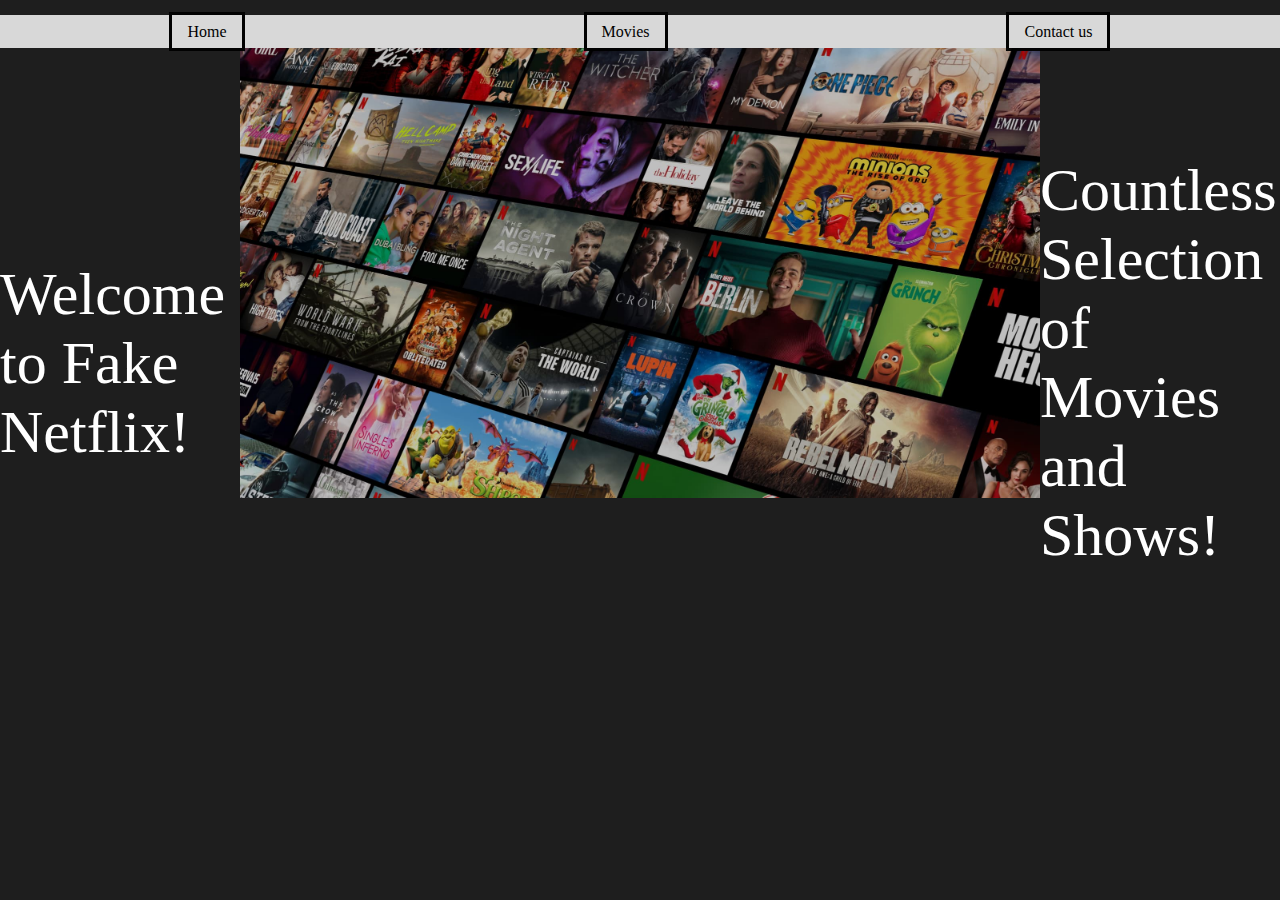
<file: home.html>
<!DOCTYPE html>
<html lang="en">
  <head>
    <meta charset="UTF-8" />
    <meta name="viewport" content="width=device-width, initial-scale=1.0" />
    <title>Fake Netflix</title>
    <link rel="stylesheet" href="styles.css" />
  </head>
  <body>
    <nav id="main-nav">
      <div>
        <a href="home.html">
          <p>Home</p>
        </a>
      </div>
      <div>
        <a href="movies.html">
          <p>Movies</p>
        </a>
      </div>
      <div>
        <a href="contact.html">
          <p>Contact us</p>
        </a>
      </div>
    </nav>
    <div id="main-container">
      <div id="main-text-one-container" class="main-text-container">
        <p>Welcome to Fake Netflix!</p>
      </div>
      <div id="image-container">
        <img src="./images/main-image.jpg" alt="" />
      </div>
      <div id="main-text-two-container" class="main-text-container">
        <p>Countless Selection of Movies and Shows!</p>
      </div>
    </div>
  </body>
</html>
</file>
<file: styles.css>
body {
  background-color: rgb(30, 30, 30);
}
* {
  padding: 0px;
  margin: 0px;
}
#main-nav {
  margin-top:15px ;
  background-color: #e3e3e3;
  opacity: 95%;
  height: 3.7vh;
  display: flex;
  justify-content: space-around;
  align-items:center;
}
#main-nav div {
  color: rgb(0, 0, 0);
  /* background-color:rgb(78, 78, 78); */
  height: 100%;
  display: flex;
  align-items: center;
  justify-content: center;
  font-family: cursive;
  border: solid black;
  border:0px 2px 0px 2px;
  padding-left: 15px;
  padding-right:15px;
}
#main-nav div a {
  text-decoration: none;
  transition: transform 0.3;
  color: black;
}
#main-nav div a:visited {
  color: black;
}
#main-nav div a:hover {
  transform: scale(1.25);
}
#main-nav div a:active {
  transform: scale(1.25);
  color: rgb(118, 9, 9);
}  


/* - - - - - Home - - - - -  */

#main-container {
  display: flex;
  justify-content: space-between;
  flex-direction: row;
  align-items: center;
}
.main-text-container {
  /* background-color: white; */
  width: 30%;
  height: 70vh;
  display: flex;
  align-items: center;
  justify-content: center;
  cursor: default;
}
.main-text-container p {
  color:white;
  font-size: 60px;
  font-family: cursive;
}
#image-container {
  width: 100%;
  height: 70vh;
  overflow: hidden;
}

#image-container img {
  width: 100%;
  height: auto;
}


/* - - - - - Movies - - - - -  */
#popular-text-container {
  color: white;
  text-align: center;
  font-size: 55px;
  font-family: cursive;
  cursor: default;
}
#popular-movies-container {
  display: flex;
  flex-direction: row;
  justify-content: space-between;
  align-items: center;
}



/* - - - - - Contact - - - - -  */
#contact-text-container  {
  color: white;
  text-align: center;
  font-size: 30px;
  font-family: cursive;
  cursor: default;
}
#icon-container {
  display: flex;
  justify-content: space-around;
  align-items: center;
  font-size: 150px;
  margin-top:30px;  
}
#instagram {
  color:white;
  padding: 5px;
  background: #f09433; 
  background: -moz-linear-gradient(45deg, #f09433 0%, #e6683c 25%, #dc2743 50%, #cc2366 75%, #bc1888 100%); 
  background: -webkit-linear-gradient(45deg, #f09433 0%,#e6683c 25%,#dc2743 50%,#cc2366 75%,#bc1888 100%); 
  background: linear-gradient(45deg, #f09433 0%,#e6683c 25%,#dc2743 50%,#cc2366 75%,#bc1888 100%); 
  filter: progid:DXImageTransform.Microsoft.gradient( startColorstr='#f09433', endColorstr='#bc1888',GradientType=1 );
}
#facebook {
  color:#3b5998;
  background-color: white;
}
#twitter {
  color:rgb(29, 161, 242);
  background-color: white;
}
#youtube {
  color:red;
  background:white
}
#support-container {
  padding-top: 25px;
  display: flex;
  flex-direction: column;
  justify-content: center;
  align-items: center;
}
#support-container h1 {
  font-size:75px;
  font-family:cursive;
  color:white;
  cursor: default;
}
.input-box input {
  height: 30px;
  width: 400px;
  font-size: 15px;
}
.input-box i {
  color: white;
}
#question-box {
  text-align:left;
  display: flex;
  flex-direction: column;
  justify-content: start;
  align-items: start;
  padding-bottom:150px;
  font-size:15px;
}
#send-button {
  width: 404px;
  cursor:pointer;
}
</file>
